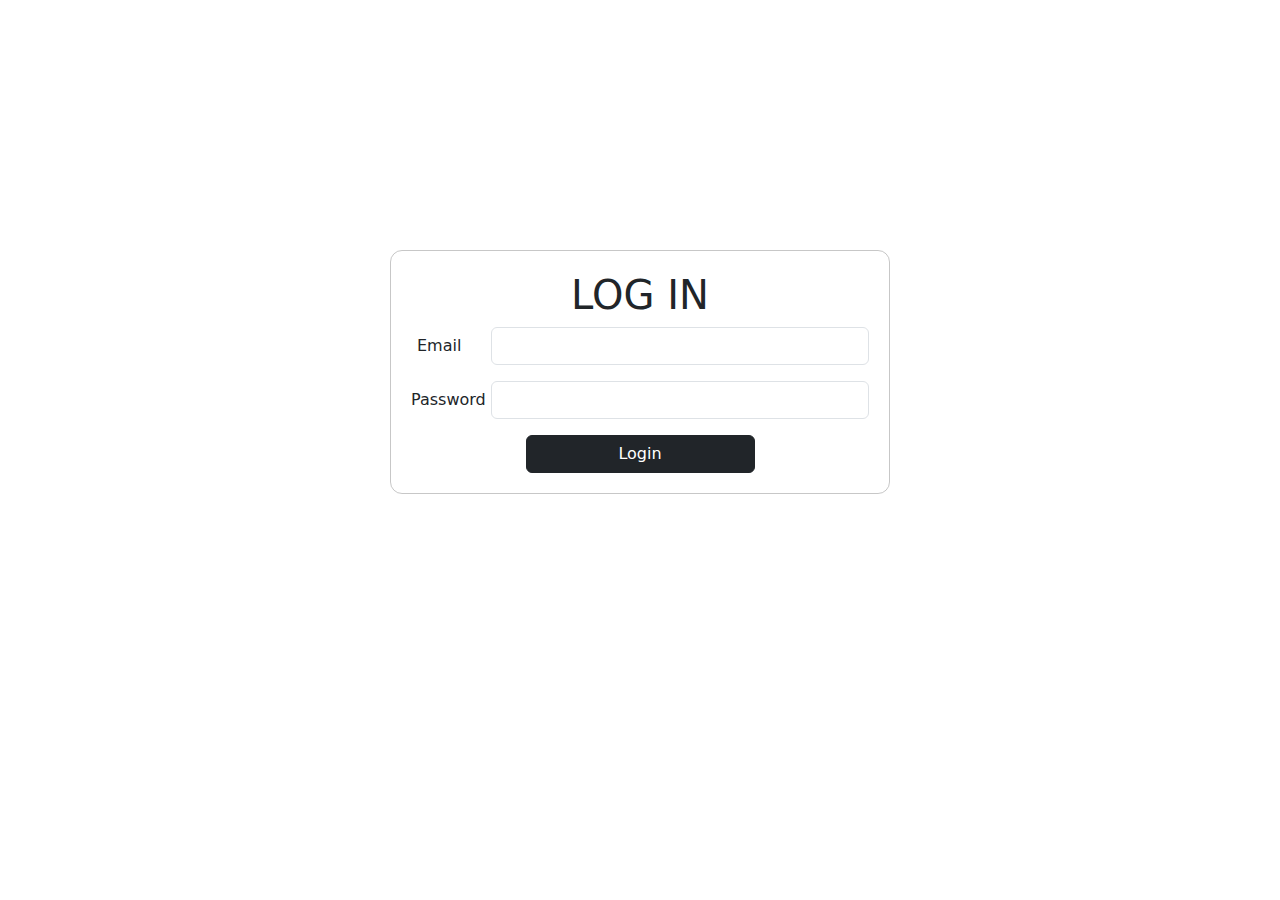
<file: login.html>
<!DOCTYPE html>
<html lang="en">
<head>
  <meta charset="UTF-8">
  <meta name="viewport" content="width=device-width, initial-scale=1.0">
  <link href="https://cdn.jsdelivr.net/npm/bootstrap@5.3.0-alpha3/dist/css/bootstrap.min.css" rel="stylesheet">
  <link rel="stylesheet" href="./styles/login.css">

  <title>Document</title>
</head>
<body>
  <section>
    <div class="center align-items-center">
      <h1>LOG IN </h1>
      <div class="mb-3 row">
        <label for="inputPassword" class="col-sm-2 col-form-label">Email</label>
        <div class="col-sm-10">
          <input type="email" class="form-control" id="inputPassword" required>
        </div>
      </div>
      <div class="mb-3 row">
        <label for="inputPassword" class="col-sm-2 col-form-label">Password</label>
        <div class="col-sm-10">
          <input type="password" class="form-control" id="inputPassword" required>
        </div>
      </div>

      <a href="main.html" class="login-link">
        <div class="d-grid gap-2 col-6 mx-auto">
          <button class="btn btn-dark" type="button">Login</button>
        </div>
      </a>
    </div>
  </section>

  <script src="https://cdn.jsdelivr.net/npm/bootstrap@5.3.0-alpha3/dist/js/bootstrap.bundle.min.js"></script>

</body>
</html>
</file>
<file: styles/login.css>
.center{
  width: 500px;
  margin: 250px auto;
  border: 1px solid rgba(128, 128, 128, 0.438);
  text-align: center;
  display: block;
  padding: 20px;
  border-radius: 12px;
}

.login-link{
  text-decoration: none;
}
</file>
